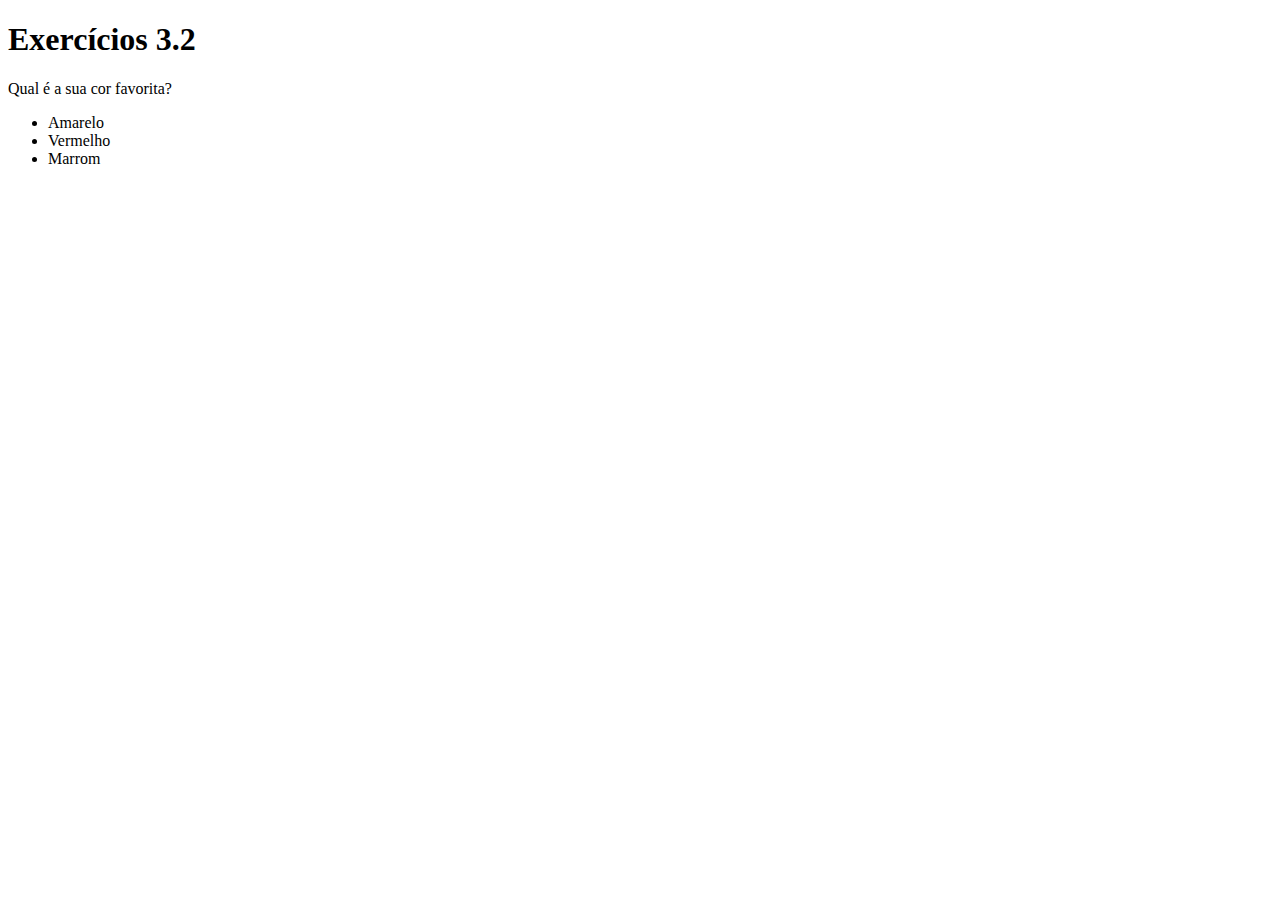
<file: fundamentos/2-intro-html-css/dia-2/index.html>
<!--
1 - Modifique o família do h1 para sans-serif
2 - Deixe o parágrafo com o font-weight 600
3 - Modifique o font-size do body para 16px
4 - Coloque o tamanho do parágrafo com o tamanho de 3 vezes o padrão do body
5 - Explore as propriedades font-style, line-height, text-align e text-decoration
6 - Troque a cor de fundo de cada item da lista para a cor correspondente ao texto
-->

<!DOCTYPE html>
<html lang="pt-br">
  <head>
    <meta charset="UTF-8" />
    <title>HTML</title>
  </head>

  <body>
    <h1>Exercícios 3.2</h1>
    <p class="classPeUl">Qual é a sua cor favorita?</p>
    <ul class="classPeUl">
      <li id="amarelo">Amarelo</li>
      <li id="vermelho">Vermelho</li>
      <li id="marrom">Marrom</li>
    </ul>
  </body>
</html>
</file>
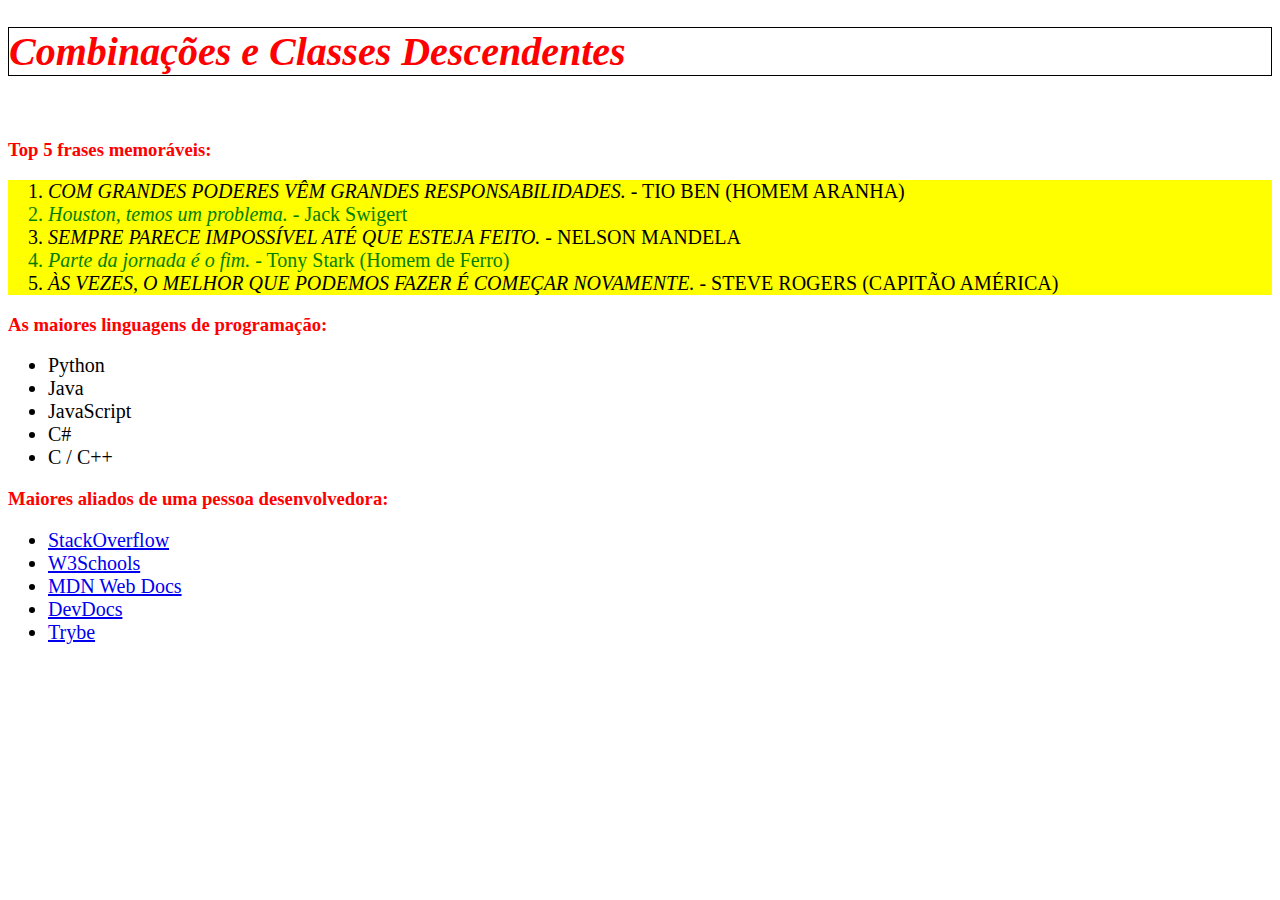
<file: fundamentos/2-intro-html-css/dia-3/index.html>
<!DOCTYPE html>
<html lang="pt-br">
  <head>
    <meta charset="UTF-8">
    <link rel="stylesheet" href="style.css">
    <title>#GoTrybe</title>
  </head>
  <body>
      <h1><em>Combinações e Classes Descendentes</em></h1>
    <br />
    <h3>Top 5 frases memoráveis:</h3>
    <ol>
      <li><em>Com grandes poderes vêm grandes responsabilidades.</em> - Tio Ben (Homem Aranha)</li>
      <li><em>Houston, temos um problema.</em> - Jack Swigert</li>
      <li><em>Sempre parece impossível até que esteja feito.</em> - Nelson Mandela</li>
      <li><em>Parte da jornada é o fim.</em> - Tony Stark (Homem de Ferro)</li>
      <li><em>Às vezes, o melhor que podemos fazer é começar novamente.</em> - Steve Rogers (Capitão América)</li>
    </ol>
    <h3>As maiores linguagens de programação:</h3>
    <ul>
      <li>Python</li>
      <li>Java</li>
      <li>JavaScript</li>
      <li>C#</li>
      <li>C / C++</li>
    </ul>
    <h3>Maiores aliados de uma pessoa desenvolvedora:</h3>
    <ul>
      <li>
        <a href="https://pt.stackoverflow.com/" target="_blank">StackOverflow</a>
      </li>
      <li>
        <a href="https://www.w3schools.com/" target="_blank">W3Schools</a>
      </li>
      <li>
        <a href="https://developer.mozilla.org/pt-BR/" target="_blank">MDN Web Docs</a>
      </li>
      <li>
        <a href="https://devdocs.io/" target="_blank">DevDocs</a>
      </li>
      <li>
        <a href="https://app.betrybe.com/" target="_blank">Trybe</a>
      </li>
    </ul>
  </body>
</html>
</file>
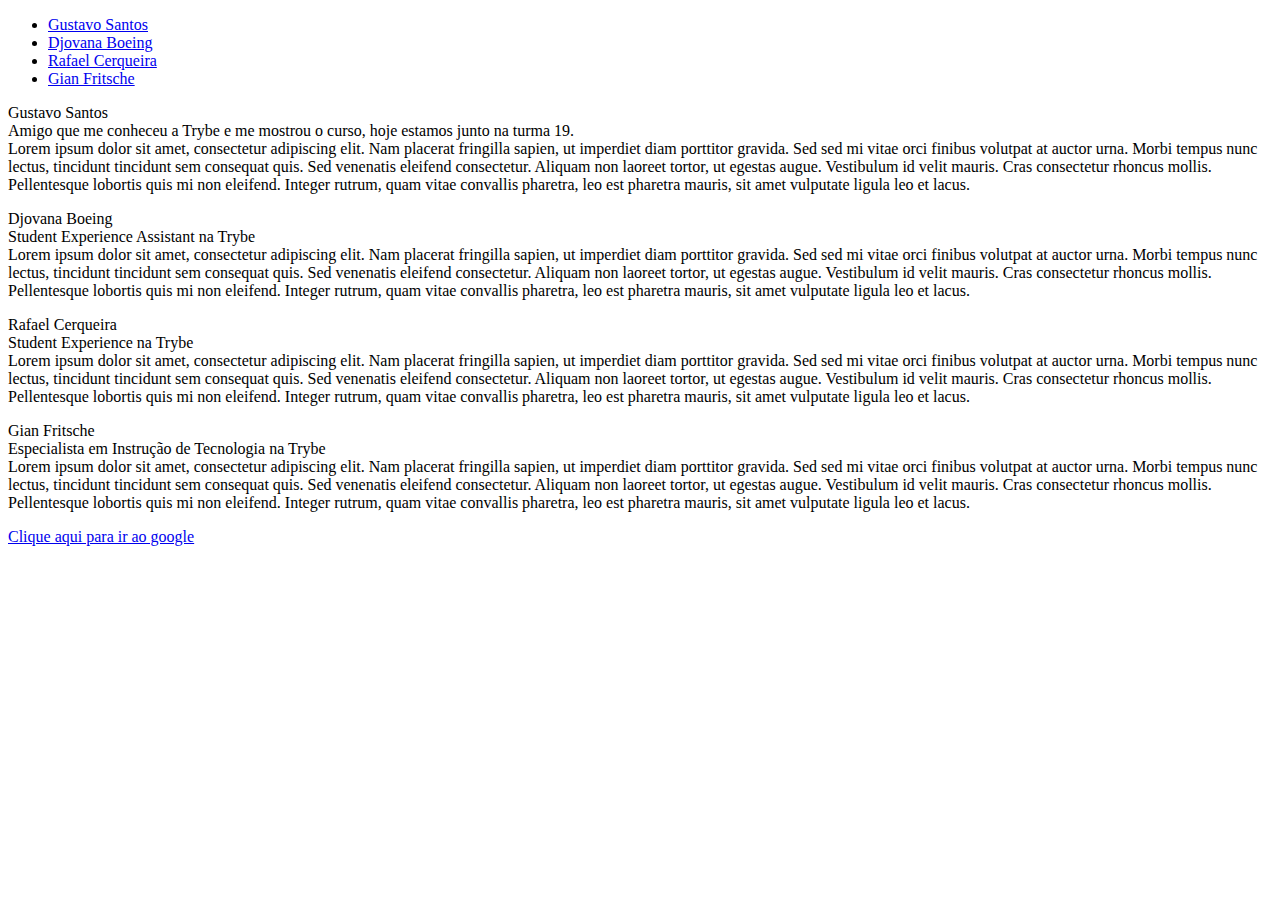
<file: fundamentos/2-intro-html-css/dia-1/E1/index.html>
<!--
1 - Crie uma lista das pessoas que você já fez amizade na Trybe.
2 - Adicione uma imagem que venha de uma URL externa.
3 - Adicione uma imagem que está no seu computador, local.-->
<!DOCTYPE html>
<html lang="pt-br">
  <head>
    <meta charset="UTF-8" />
    <meta http-equiv="X-UA-Compatible" content="IE=edge" />
    <meta name="viewport" content="width=device-width, initial-scale=1.0" />
    <title>Exercicio-HTML</title>
  </head>

  <body>
    <ul>
      <li><a href="#Guga">Gustavo Santos</a></li>
      <li><a href="#Djodjo">Djovana Boeing</a></li>
      <li><a href="#Rafa">Rafael Cerqueira</a></li>
      <li><a href="#Gian">Gian Fritsche</a></li>
    </ul>

    <!-- Adicionei um Lorem ipsum nos parágrafos só para criar um scroll-->

    <p id="Guga">
      Gustavo Santos <br />
      Amigo que me conheceu a Trybe e me mostrou o curso, hoje estamos junto na
      turma 19. <br> Lorem ipsum dolor sit amet, consectetur adipiscing elit. Nam placerat fringilla sapien, ut imperdiet diam porttitor gravida. Sed sed mi vitae orci finibus volutpat at auctor urna. Morbi tempus nunc lectus, tincidunt tincidunt sem consequat quis. Sed venenatis eleifend consectetur. Aliquam non laoreet tortor, ut egestas augue. Vestibulum id velit mauris. Cras consectetur rhoncus mollis. Pellentesque lobortis quis mi non eleifend. Integer rutrum, quam vitae convallis pharetra, leo est pharetra mauris, sit amet vulputate ligula leo et lacus. 
    </p>

    <p id="Djodjo">
      Djovana Boeing <br />
      Student Experience Assistant na Trybe <br>Lorem ipsum dolor sit amet, consectetur adipiscing elit. Nam placerat fringilla sapien, ut imperdiet diam porttitor gravida. Sed sed mi vitae orci finibus volutpat at auctor urna. Morbi tempus nunc lectus, tincidunt tincidunt sem consequat quis. Sed venenatis eleifend consectetur. Aliquam non laoreet tortor, ut egestas augue. Vestibulum id velit mauris. Cras consectetur rhoncus mollis. Pellentesque lobortis quis mi non eleifend. Integer rutrum, quam vitae convallis pharetra, leo est pharetra mauris, sit amet vulputate ligula leo et lacus.
    </p>

    <p id="Rafa">
      Rafael Cerqueira <br />
      Student Experience na Trybe <br>Lorem ipsum dolor sit amet, consectetur adipiscing elit. Nam placerat fringilla sapien, ut imperdiet diam porttitor gravida. Sed sed mi vitae orci finibus volutpat at auctor urna. Morbi tempus nunc lectus, tincidunt tincidunt sem consequat quis. Sed venenatis eleifend consectetur. Aliquam non laoreet tortor, ut egestas augue. Vestibulum id velit mauris. Cras consectetur rhoncus mollis. Pellentesque lobortis quis mi non eleifend. Integer rutrum, quam vitae convallis pharetra, leo est pharetra mauris, sit amet vulputate ligula leo et lacus.
    </p>

    <p id="Gian">
      Gian Fritsche <br />
      Especialista em Instrução de Tecnologia na Trybe <br>Lorem ipsum dolor sit amet, consectetur adipiscing elit. Nam placerat fringilla sapien, ut imperdiet diam porttitor gravida. Sed sed mi vitae orci finibus volutpat at auctor urna. Morbi tempus nunc lectus, tincidunt tincidunt sem consequat quis. Sed venenatis eleifend consectetur. Aliquam non laoreet tortor, ut egestas augue. Vestibulum id velit mauris. Cras consectetur rhoncus mollis. Pellentesque lobortis quis mi non eleifend. Integer rutrum, quam vitae convallis pharetra, leo est pharetra mauris, sit amet vulputate ligula leo et lacus.
    </p>


    <a href="https://www.google.com/" target="_blank"
      >Clique aqui para ir ao google</a
    >
  </body>
</html>
</file>
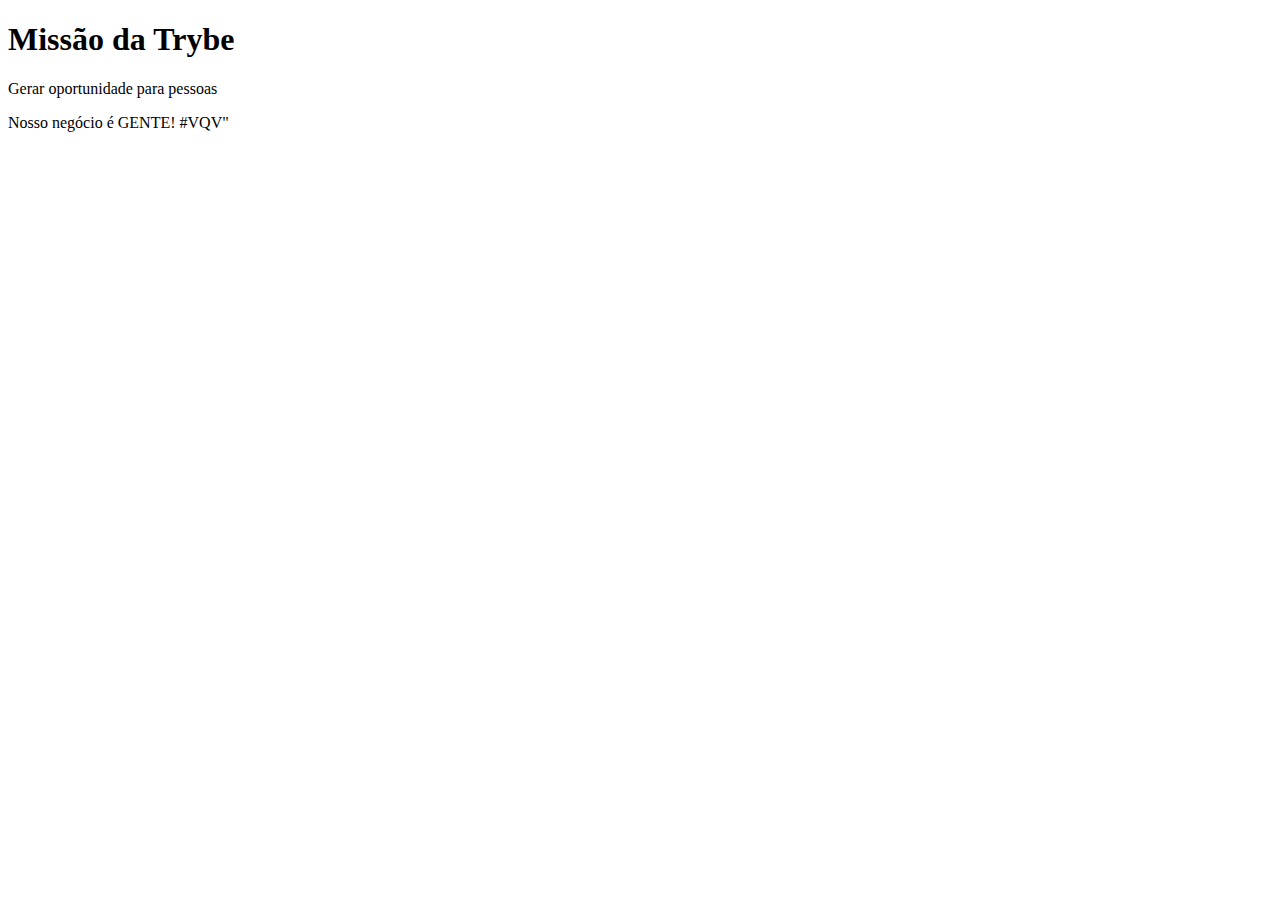
<file: back-end/1-docker/dia-3/exercicio/missao_rec.html>
<!DOCTYPE html>
<html lang="en">
<head>
  <meta charset="UTF-8">
  <meta http-equiv="X-UA-Compatible" content="IE=edge">
  <meta name="viewport" content="width=device-width, initial-scale=1.0">
  <title>Trybe</title>
</head>
<body>
  <h1>Missão da Trybe</h1>
  <p>Gerar oportunidade para pessoas</p>
  <p>Nosso negócio é GENTE! #VQV"</p>
</body>
</html>
</file>
<file: fundamentos/2-intro-html-css/dia-3/style.css>
/*
1 - Faça com que todos os itens de Listas Ordenadas tenham uma cor de fundo amarela. Se a numeração do item for PAR, faça a cor de fonte ser verde. Se o número for considerado ÍMPAR, utilize a propriedade text-transform para deixar o texto maiúsculo. (Dica: combinar classes pode ser útil aqui).x

2 - Faça todas as tags Header (h1, h2...) possuírem cor de fonte vermelha e, se alguma delas estiver em itálico, aumente seu tamanho para 40px e acrescente uma borda de 1px preta e sólida.

3 - Faça todas as li's terem 20px de tamanho de fonte e, para todo texto em itálico dentro de alguma li, utilize a propriedade font-weight para deixá-lo negrito.

4 - Na listagem de linguagens de programação, faça com que as 3 primeiras da lista possuam cor de fonte azul e, se alguma possuir "java*" no texto, utilize uma cor de fundo rosa.

5 - (Bônus) Para cada link na lista de aliados da pessoa desenvolvedora, faça com que ao passar o mouse sobre cada um, o texto fique em negrito e assuma a cor de fonte "temática do site"*/

/*
Dica 1: Utilize o seletor :hover para controlar o passar do mouse.
Dica 2: Sugestão de cores padrão. StackOverflow (laranja), W3Schools (verde), MDN (preta), DevDocs (amarela), Trybe (verde).*/

ol{
  background-color: yellow;
}

/*A pseudo-classe CSS :nth-child() seleciona elementos com base em suas posições em um grupo de elementos irmãos.*/
ol li:nth-child(odd) { /*odd significa ímpar*/
  text-transform: uppercase;
}

ol li:nth-child(even) { /*Even significa par*/
  color: green;
}

h1, h2, h3 {
  color: red;
}

h1{
  font-size: 40px;
  border: 1px solid black;
}

li {
  font-size: 20px;
}
</file>
